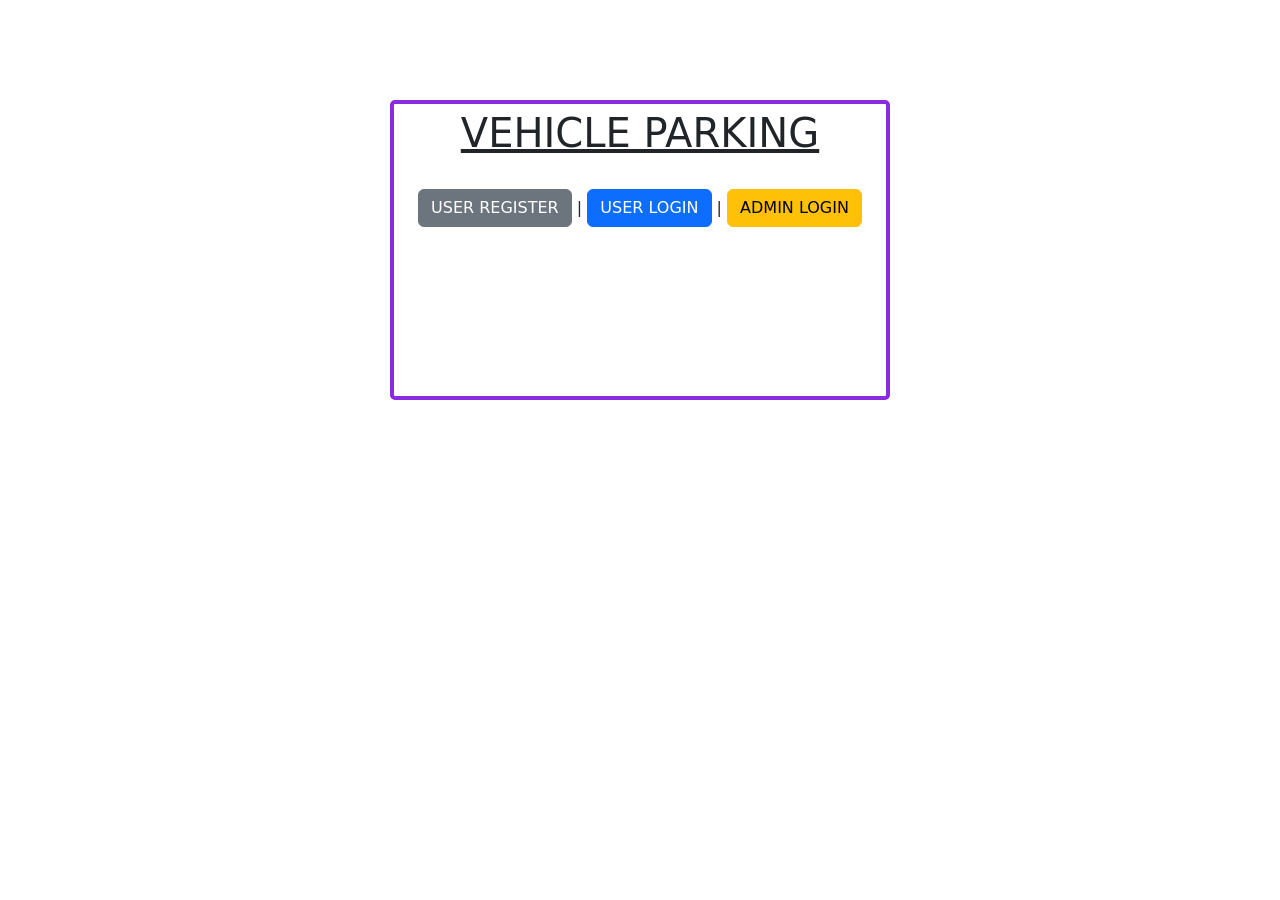
<file: templates/index.html>
<!DOCTYPE html>
<html lang="en">
<head>
    <title>Vehicle Parking App</title>
    <link rel="stylesheet" href="/static/style.css">
    <link href="https://cdn.jsdelivr.net/npm/bootstrap@5.3.0/dist/css/bootstrap.min.css" rel="stylesheet">
    <title>HOME PAGE</title>
</head>
<body>
    <div id="form-body">
        <h1 style="text-align:center;"><u>VEHICLE PARKING</u></h1>
        <div style="text-align:center;"><br>
            <a href="/user/register" button class="btn btn-secondary">USER REGISTER</a> | 
            <a href="/user/login" button class="btn btn-primary">USER LOGIN</a> | 
            <a href="/admin/login" button class="btn btn-warning">ADMIN LOGIN</a>
        </div>  
    </div>
</body>
</file>
<file: static/style.css>
*{
    margin:0px;
}
#main,#canvas{
    border:3px solid palevioletred;
    
}
#canvas{
    width: 50%;
    margin : auto;
    height : 600px;
    border : 3px solid red;
}
#form-body{
    width:500px;
    height:300px;
    margin:auto;
    border:4px solid  blueviolet;
    margin-top:100px ;
    border-radius: 5px;
    padding:5px;
}
</file>
